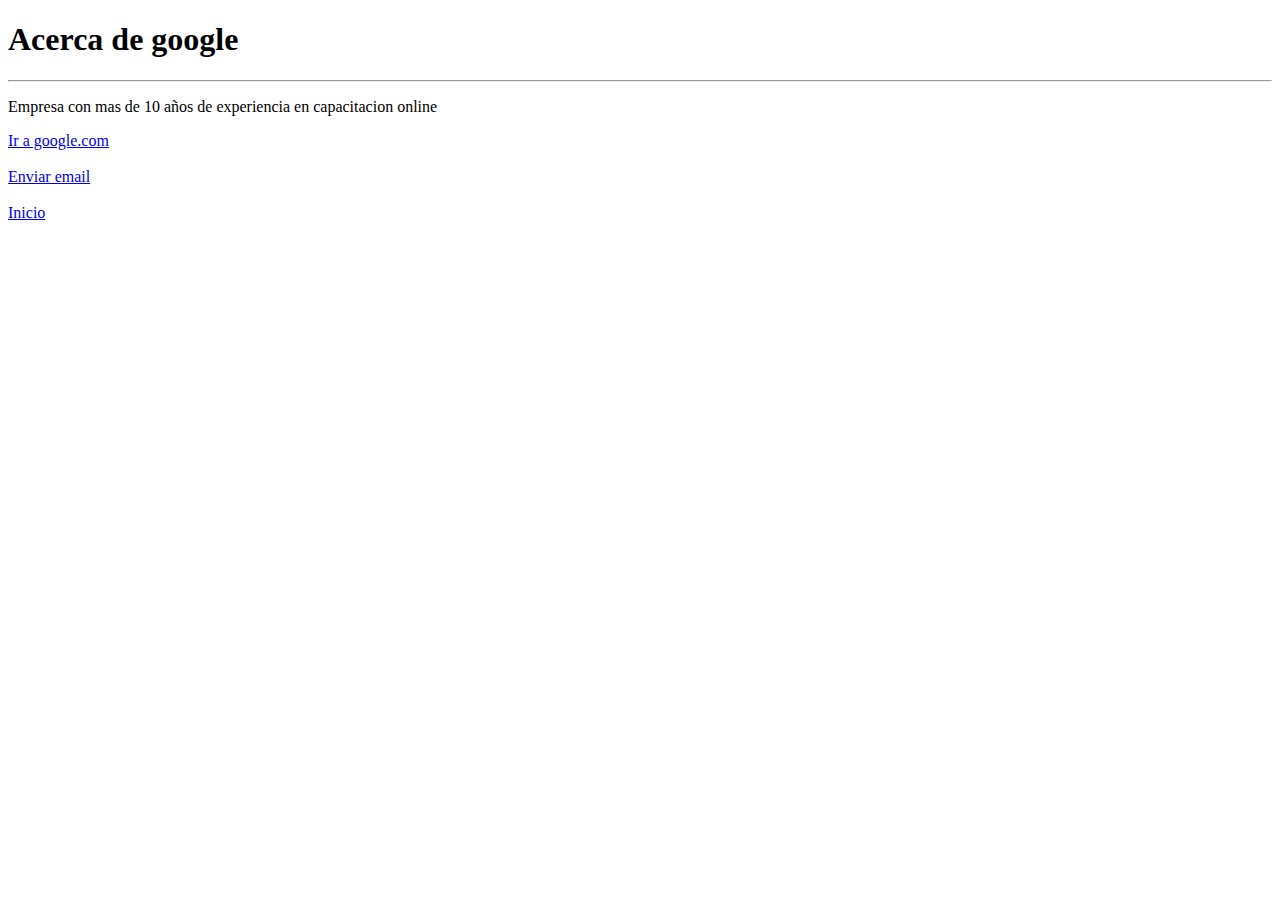
<file: Acerca De.html>
<!DOCTYPE html>
<html lang="en">
<head>
    <meta charset="UTF-8"/>
    <meta name="viewport" content="width=device-width, initial-scale=1.0">
    <title>Acerca De</title>
</head>
<body>
    <h1>Acerca de google</h1>
    <hr>
    <p>Empresa con mas de 10 años de experiencia en capacitacion online</p>
    <a href="google.com" target="_blank">Ir a google.com</a>
    <br/><br/>
    <a href="mailto:jona95raste@gmail.com?subject=Contacto&body=preueba email">Enviar email</a>
    <br/><br/>
    <a href="Inicio.html">Inicio</a>   
</body>
</html>
</file>
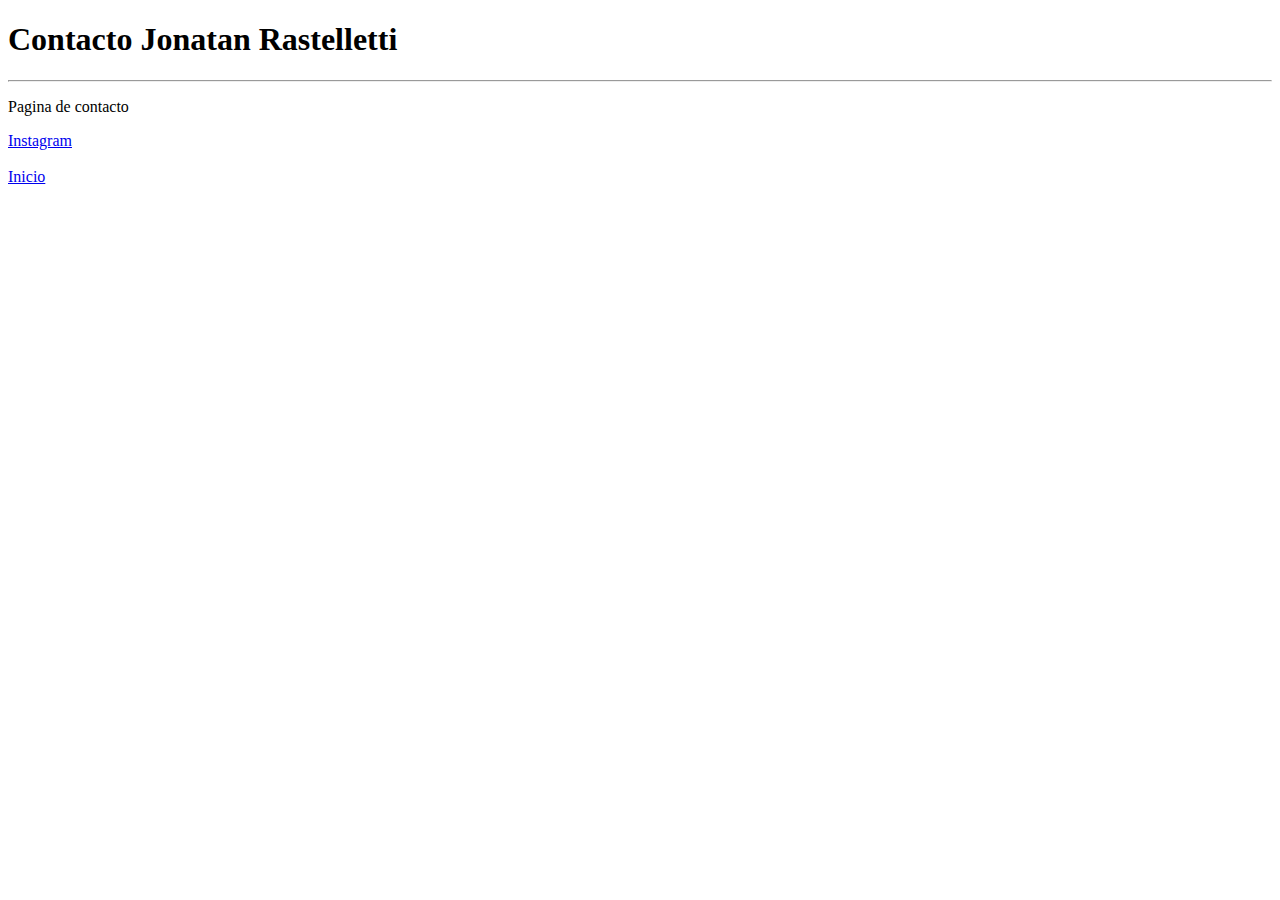
<file: Contactos.html>
<!DOCTYPE html>
<html lang="en">
<head>
    <meta charset="UTF-8"/>
    <meta name="viewport" content="width=device-width, initial-scale=1.0">
    <title>Contactos</title>
</head>
<body>
    <h1>Contacto Jonatan Rastelletti</h1>
    <hr/>
    <p>Pagina de contacto</p>
    <a href="https://www.instagram.com/raste_._/" target="_blank">Instagram</a>
    <br/><br/>
    <a href="Inicio.html">Inicio</a>
</body>
</html>
</file>
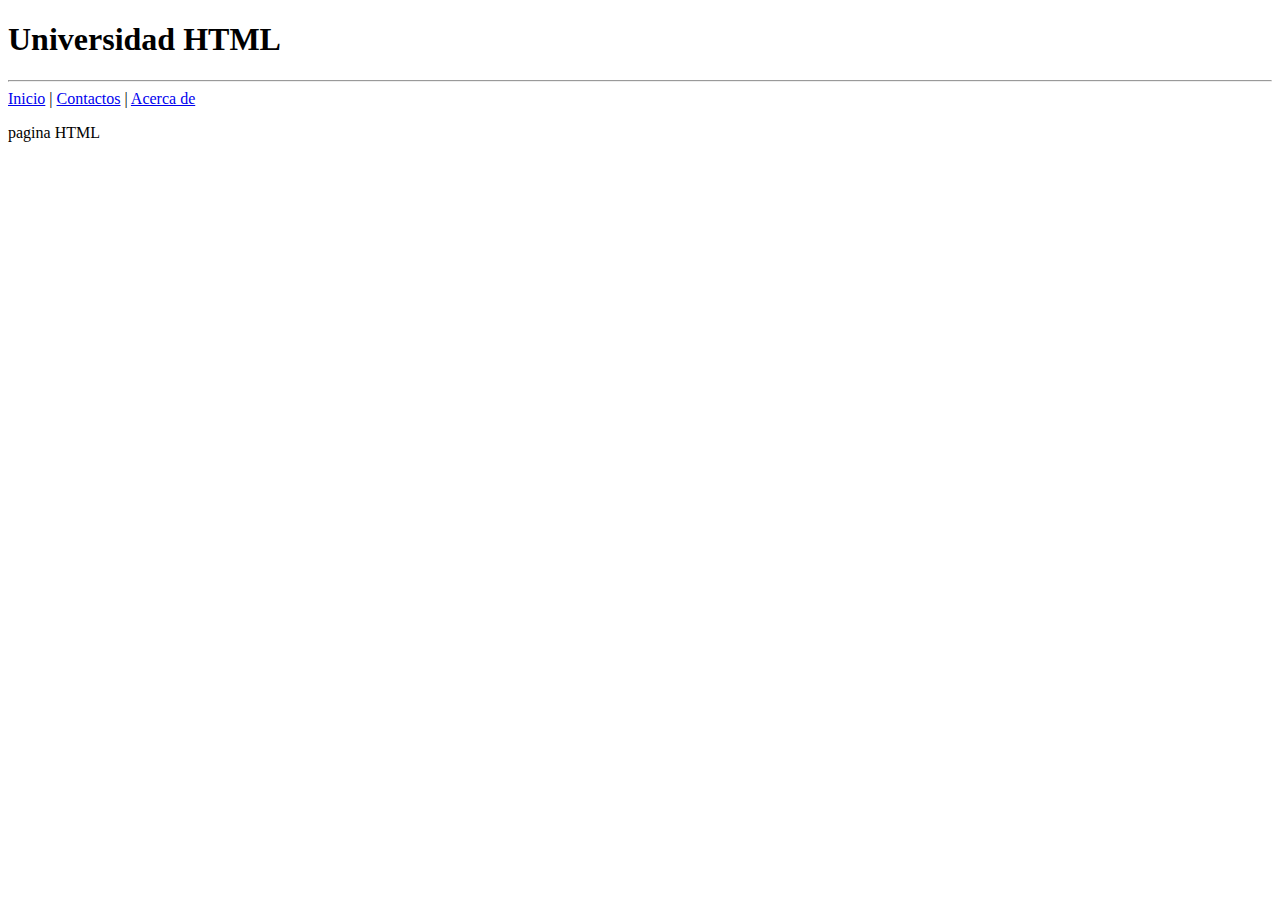
<file: Inicio.html>
<!DOCTYPE html>
<html lang="en">
<head>
    <meta charset="UTF-8">
    <meta name="viewport" content="width=device-width, initial-scale=1.0">
    <title>Universidad HTML</title>
</head>
<body>
    <h1>Universidad HTML</h1>
    <hr/>
    <a href="Inicio.html">Inicio</a>
    |
    <a href="Contactos.html">Contactos</a>
    |
    <a href="Acerca De.html">Acerca de</a>
    <p>pagina HTML</p>
</body>
</html>
</file>
